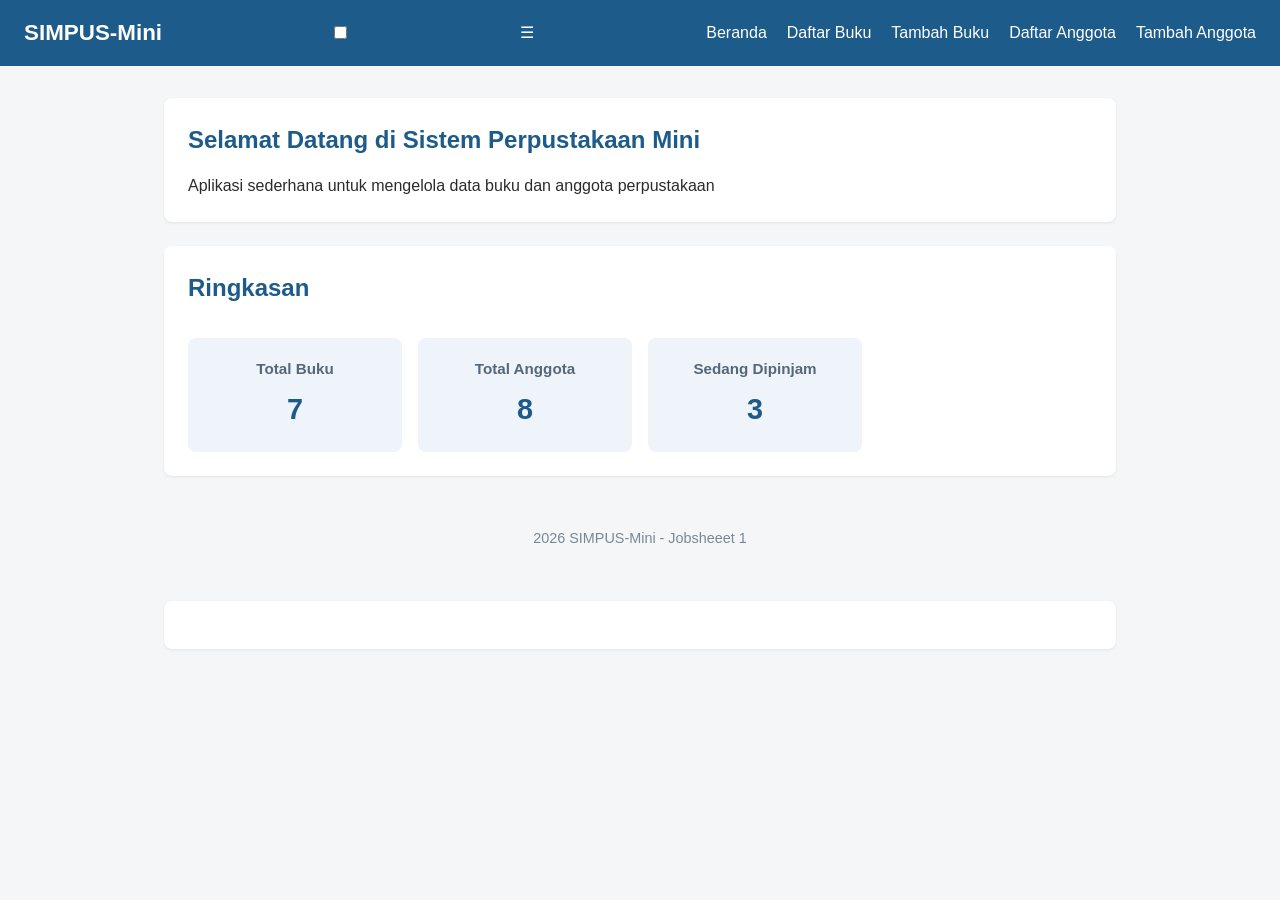
<file: Jobsheet 02/index.html>
<!doctype html>
<html lang="id">
  <head>
    <meta charset="UTF-8" />
  <!--<tittle>SIMPUS-Mini | Beranda</tittle> -->
    <link rel="stylesheet" href="assets/css/style.css" />
    
  </head>
  <body>
    <header>
      <h1>SIMPUS-Mini</h1>
      <input type="checkbox" id="nav-toggle" class="=nav-toggle">
      <label for="nav-toggle" class="nav-toggle-label">&#9776;</label>
      <nav>
        <ul>
          <li><a href="index.html">Beranda</a></li>
          <li><a href="buku/list.html">Daftar Buku</a></li>
          <li><a href="buku/tambah.html">Tambah Buku</a></li>
          <li><a href="anggota/list.html">Daftar Anggota</a></li>
          <li><a href="anggota/tambah.html">Tambah Anggota</a></li>
        </ul>
      </nav>
    </header>

    <main>
      <section>
        <h2> Selamat Datang di Sistem Perpustakaan Mini</h2>
        <p>
           Aplikasi sederhana untuk mengelola data buku dan anggota perpustakaan
        </p>
      </section>

      <section>
        <h2> Ringkasan</h2>
        <article>
          <h3>Total Buku</h3>
          <p>7</p>
        </article>
        <article>
          <h3>Total Anggota</h3>
          <p>8</p>
        </article>
        <article>
          <h3>Sedang Dipinjam</h3>
          <p>3</p>
        </article>
      </section>
    </main>

    <footer>
      <p>2026 SIMPUS-Mini - Jobsheeet 1</p>
    </footer>
  </body>
</html>

<main>
  <section></section>
</main>
</file>
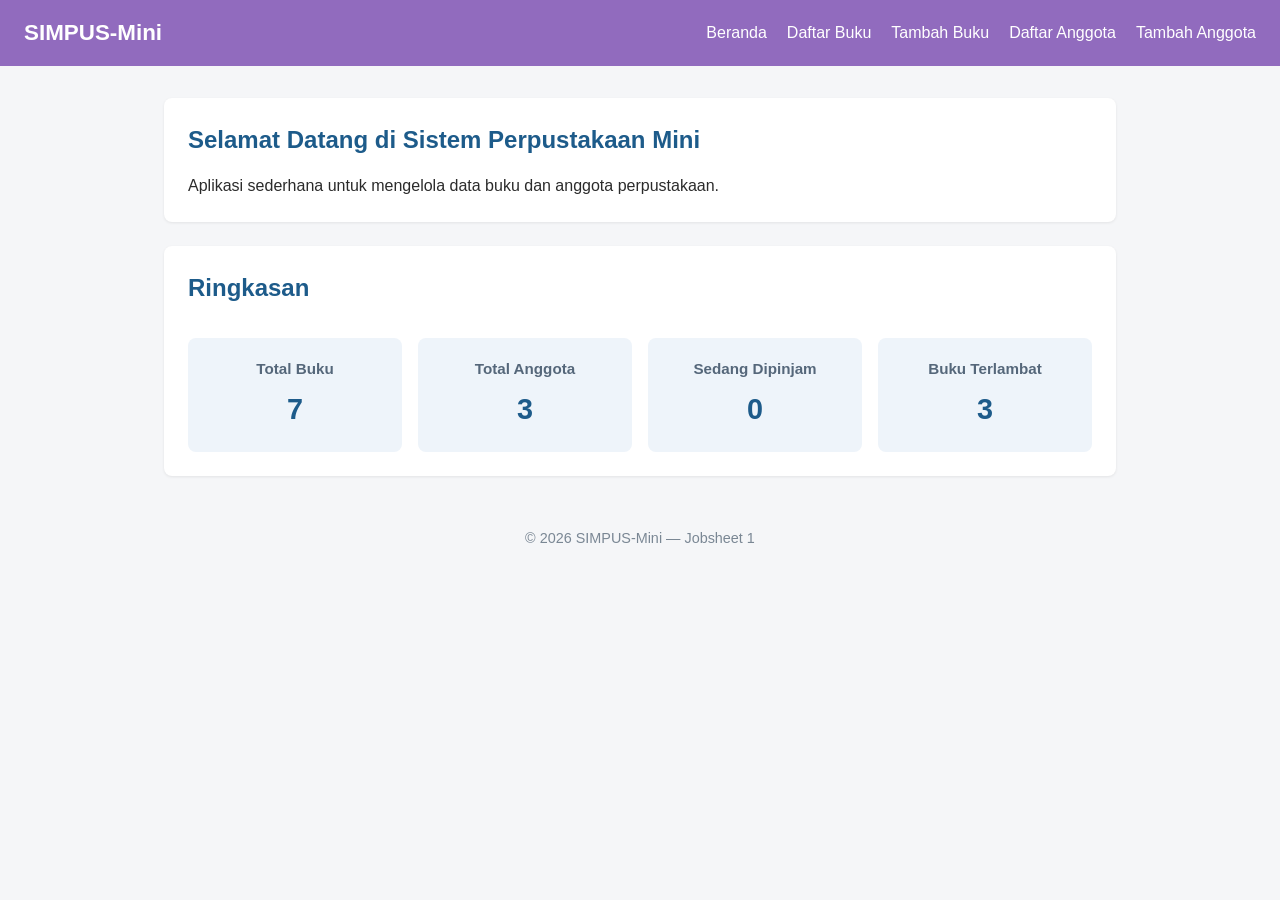
<file: Jobsheet 03/index.html>
<!DOCTYPE html>
<html lang="id">
<head>
    <meta charset="UTF-8">
    <meta name="viewport" content="width=device-width, initial-scale=1">
    <title>SIMPUS-Mini | Beranda</title>
    <link rel="stylesheet" href="assets/css/style.css">
</head>
<body>
    <header>
        <h1>SIMPUS-Mini</h1>
        <input type="checkbox" id="nav-toggle" class="nav-toggle">
        
        <nav>
            <ul>
                <li><a href="index.html">Beranda</a></li>
                <li><a href="buku/list.html">Daftar Buku</a></li>
                <li><a href="buku/tambah.html">Tambah Buku</a></li>
                <li><a href="anggota/list.html">Daftar Anggota</a></li>
                <li><a href="anggota/tambah.html">Tambah Anggota</a></li>
            </ul>
         </nav>
         <!-- Label dipindahkan setelah baris nav   -->
          <label for="nav-toggle" class="nav-toggle-label">&#9776;</label>
    </header>

<main>
    <section>
        <h2>Selamat Datang di Sistem Perpustakaan Mini</h2>
        <p>Aplikasi sederhana untuk mengelola data buku dan anggota perpustakaan.</p>
    </section>
    <section>
        <h2>Ringkasan</h2>
        <article>
            <h3>Total Buku</h3>
            <p>7</p>
    </article>

    <article>
        <h3>Total Anggota</h3>
        <p>3</p>
    </article>

    <article>
        <h3>Sedang Dipinjam</h3>
        <p>0</p>
    </article>

    <article>
        <h3>Buku Terlambat</h3>
        <p>3</p>
    </article>
</section>
</main>

    <footer>
        <p>© 2026 SIMPUS-Mini — Jobsheet 1</p>
    </footer>
</body>
</html>
</file>
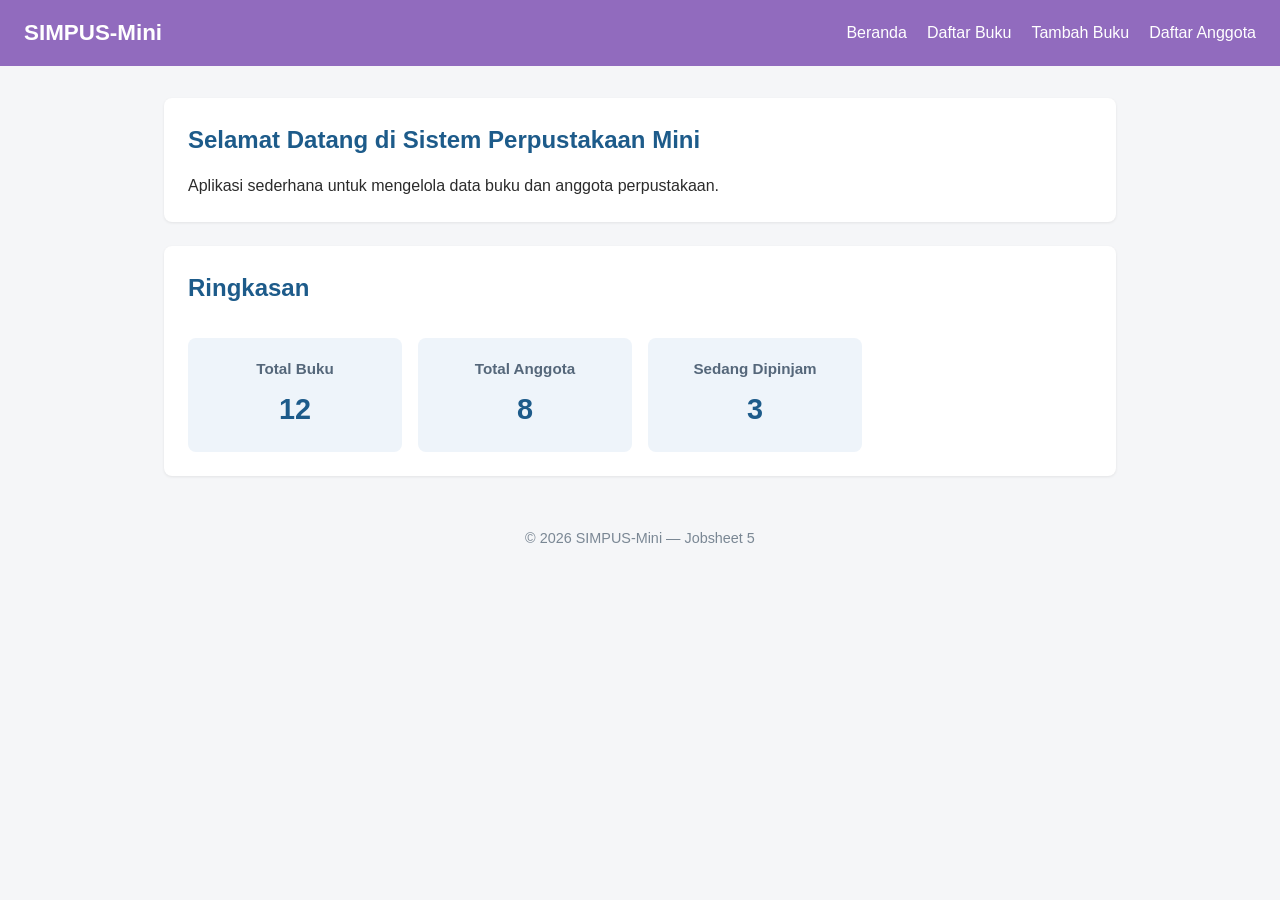
<file: Jobsheet 05/index.html>
<!DOCTYPE html>
<html lang="id">
<head>
    <meta charset="UTF-8">
    <meta name="viewport" content="width=device-width, initial-scale=1">
    <title>SIMPUS-Mini | Beranda</title>
    <link rel="stylesheet" href="assets/css/style.css">
</head>
<body>
    <header>
        <h1>SIMPUS-Mini</h1>
        <button type="button" id="nav-toggle-btn" class="nav-toggle-label" aria-label="Menu">&#9776;</button>
        <nav>
            <ul>
                <li><a href="index.html">Beranda</a></li>
                <li><a href="buku/list.html">Daftar Buku</a></li>
                <li><a href="buku/tambah.html">Tambah Buku</a></li>
                <li><a href="anggota/list.html">Daftar Anggota</a></li>
            </ul>
        </nav>
    </header>

    <main>
        <section>
            <h2>Selamat Datang di Sistem Perpustakaan Mini</h2>
            <p>Aplikasi sederhana untuk mengelola data buku dan anggota perpustakaan.</p>
        </section>

        <section>
            <h2>Ringkasan</h2>
            <article>
                <h3>Total Buku</h3>
                <p>12</p>
            </article>
            <article>
                <h3>Total Anggota</h3>
                <p>8</p>
            </article>
            <article>
                <h3>Sedang Dipinjam</h3>
                <p>3</p>
            </article>
        </section>
    </main>

    <footer>
        <p>&copy; 2026 SIMPUS-Mini &mdash; Jobsheet 5</p>
    </footer>
    <script src="assets/js/app.js"></script>
</body>
</html>
</file>
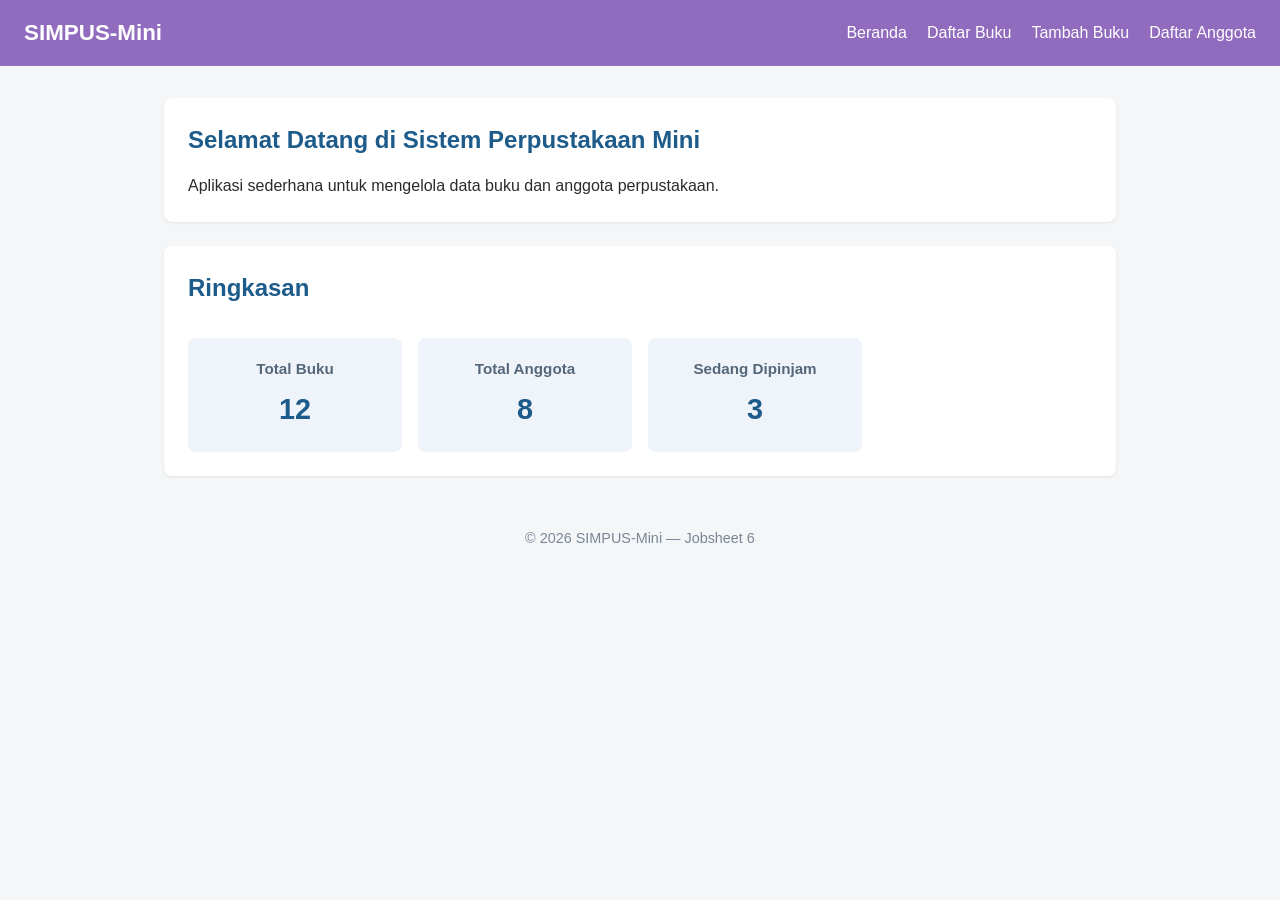
<file: Jobsheet 06/index.html>
<!DOCTYPE html>
<html lang="id">
<head>
    <meta charset="UTF-8">
    <meta name="viewport" content="width=device-width, initial-scale=1">
    <title>SIMPUS-Mini | Beranda</title>
    <link rel="stylesheet" href="assets/css/style.css">
</head>
<body>
    <header>
        <h1>SIMPUS-Mini</h1>
        <button type="button" id="nav-toggle-btn" class="nav-toggle-label" aria-label="Menu">&#9776;</button>
        <nav>
            <ul>
                <li><a href="index.html">Beranda</a></li>
                <li><a href="buku/list.html">Daftar Buku</a></li>
                <li><a href="buku/tambah.html">Tambah Buku</a></li>
                <li><a href="anggota/list.html">Daftar Anggota</a></li>
            </ul>
        </nav>
    </header>

    <main>
        <section>
            <h2>Selamat Datang di Sistem Perpustakaan Mini</h2>
            <p>Aplikasi sederhana untuk mengelola data buku dan anggota perpustakaan.</p>
        </section>

        <section>
            <h2>Ringkasan</h2>
            <article>
                <h3>Total Buku</h3>
                <p>12</p>
            </article>
            <article>
                <h3>Total Anggota</h3>
                <p>8</p>
            </article>
            <article>
                <h3>Sedang Dipinjam</h3>
                <p>3</p>
            </article>
        </section>
    </main>

    <footer>
        <p>&copy; 2026 SIMPUS-Mini &mdash; Jobsheet 6</p>
    </footer>
    <script src="assets/js/app.js"></script>
</body>
</file>
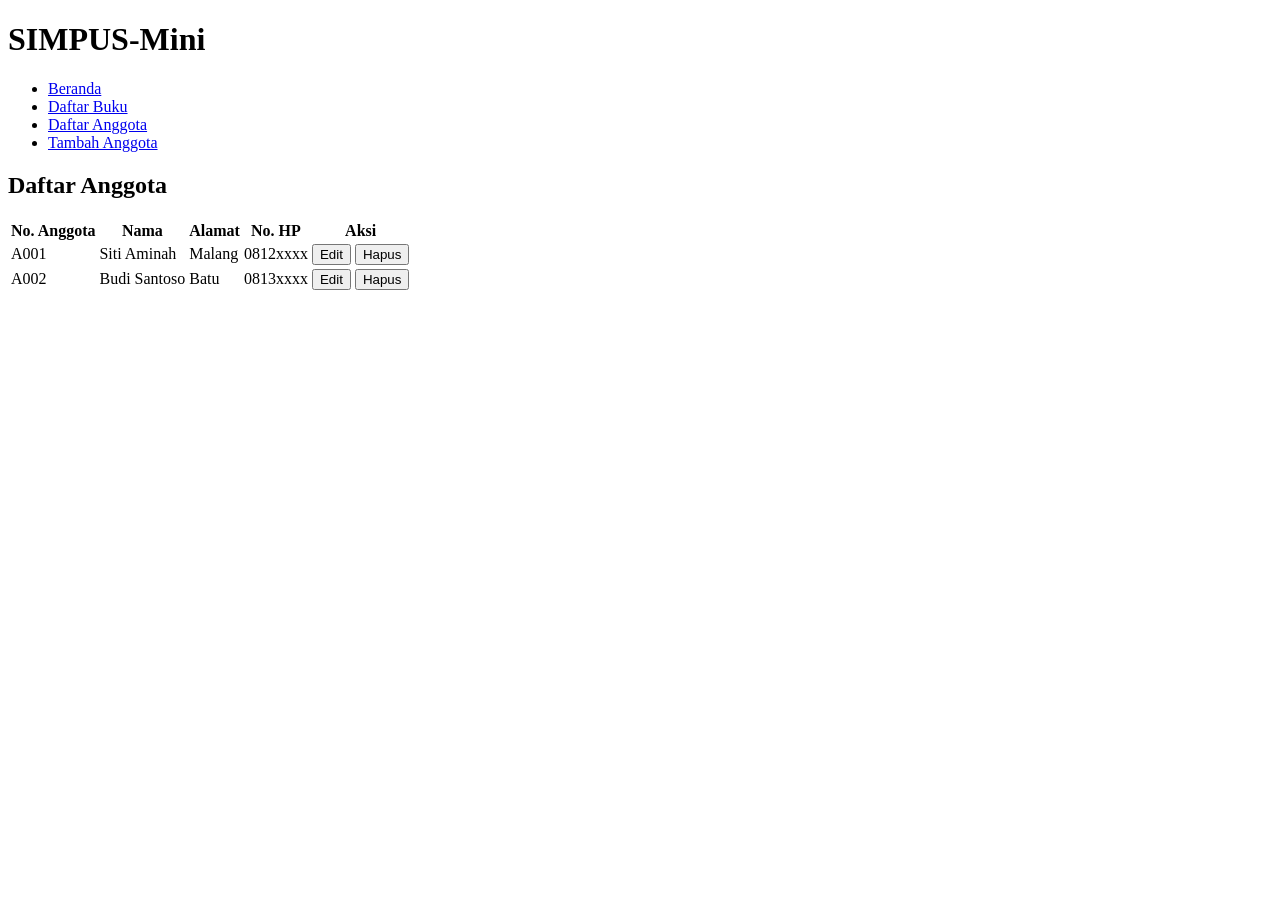
<file: Jobsheet 01/anggota/listAnggota.html>
<!DOCTYPE html>
<html lang="id">
    <head>
        <meta charset="UTF-8">
        <title>SIMPUS-Mini | Daftar Anggota</title>
    </head>
    <body>
        <header>
            <h1>SIMPUS-Mini</h1>
            <nav>
                <ul>
                    <li><a href="../index.html">Beranda</a></li>
                    <li><a href="../buku/list.html">Daftar Buku</a></li>
                    <li><a href="list.html">Daftar Anggota</a></li>
                    <li><a href="tambah.html">Tambah Anggota</a></li>
                </ul>
            </nav>
        </header>

        <main>
            <h2>Daftar Anggota</h2>
            <table>
                <thead>
                    <tr>
                        <th>No. Anggota</th>
                        <th>Nama</th>
                        <th>Alamat</th>
                        <th>No. HP</th>
                        <th>Aksi</th>
                    </tr>
                </thead>
                <tbody>
                    <tr>
                        <td>A001</td>
                        <td>Siti Aminah</td>
                        <td>Malang</td>
                        <td>0812xxxx</td>
                        <td>
                            <button type="button">Edit</button>
                            <button type="button">Hapus</button>
                        </td>
                    </tr>
                    <tr>
                        <td>A002</td>
                        <td>Budi Santoso</td>
                        <td>Batu</td>
                        <td>0813xxxx</td>
                        <td>
                            <button type="button">Edit</button>
                            <button type="button">Hapus</button>
                        </td>
                    </tr>
                </tbody>
            </table>
        </main>
    </body>
</html>
</file>
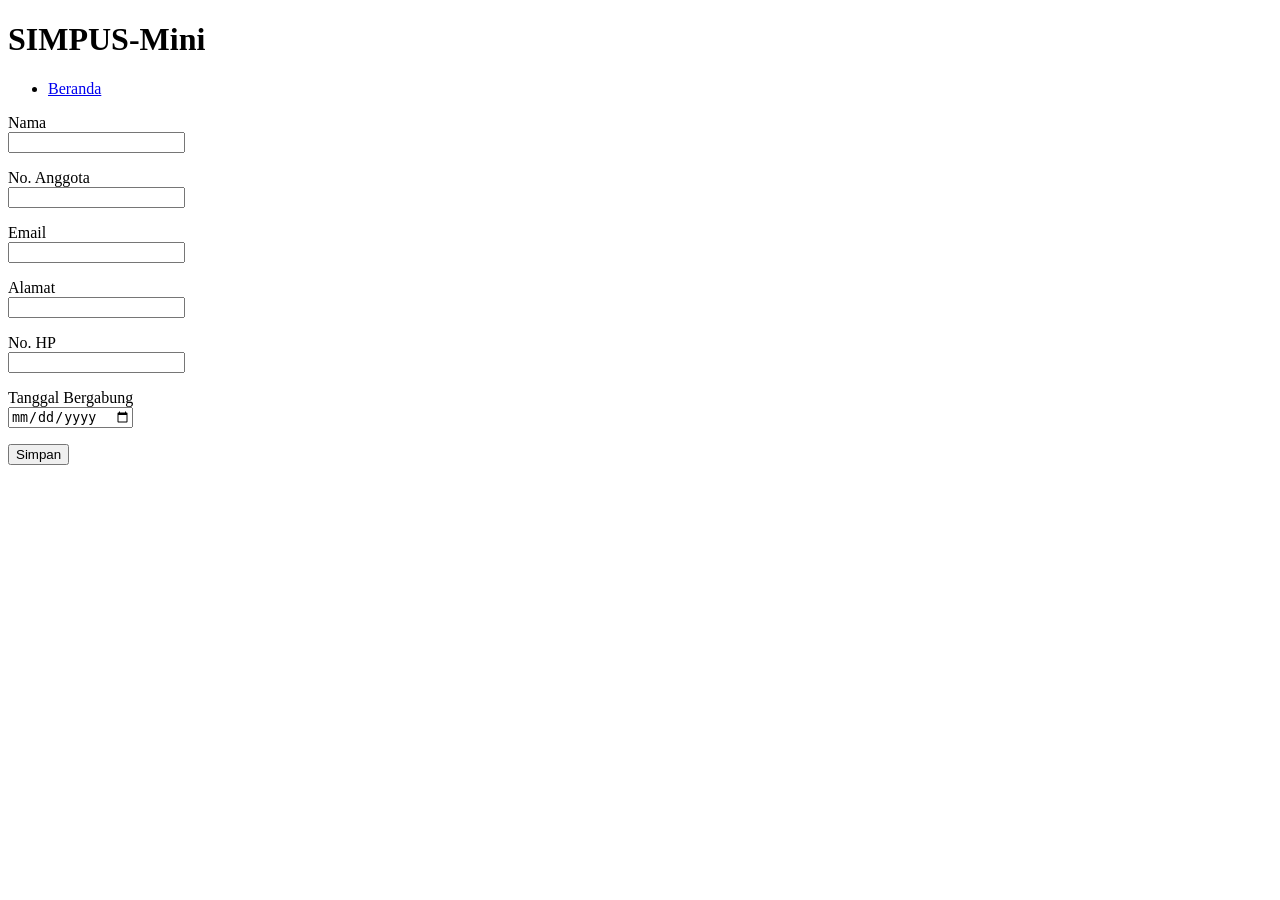
<file: Jobsheet 01/anggota/tambahAnggota.html>
<!DOCTYPE html>
<html lang="id">
    <head>
        <meta charset="UTF-8">
        <title>SIMPUS-Mini | Tambah Anggota</title>
    </head>
    <body>
        <header>
            <h1>SIMPUS-Mini</h1>
            <nav>
                <ul>
                    <li><a href="../index.html">Beranda</a></li>
                </ul>
            </nav>
        </header>
        <main>
    <form>
<p>
    <label for="nama">Nama</label><br>
    <input type="text" id="nama" name="nama" required>
</p>

<p>
    <label for="no_anggota">No. Anggota</label><br>
    <input type="text" id="no_anggota" name="no_anggota" required>
</p>

<p>
    <label for="email">Email</label><br>
    <input type="email" id="email" name="email" required>
</p>

<p>
    <label for="alamat">Alamat</label><br>
    <input type="text" id="alamat" name="alamat">
</p>

<p>
    <label for="no_hp">No. HP</label><br>
    <input type="text" id="no_hp" name="no_hp">
</p>

<p>
    <label for="tgl_bergabung">Tanggal Bergabung</label><br>
    <input type="date" id="tgl_bergabung" name="tgl_bergabung">
</p>

<p>
    <button type="submit">Simpan</button>
</p>
            </form>
        </main>
    </body>
</html>
</file>
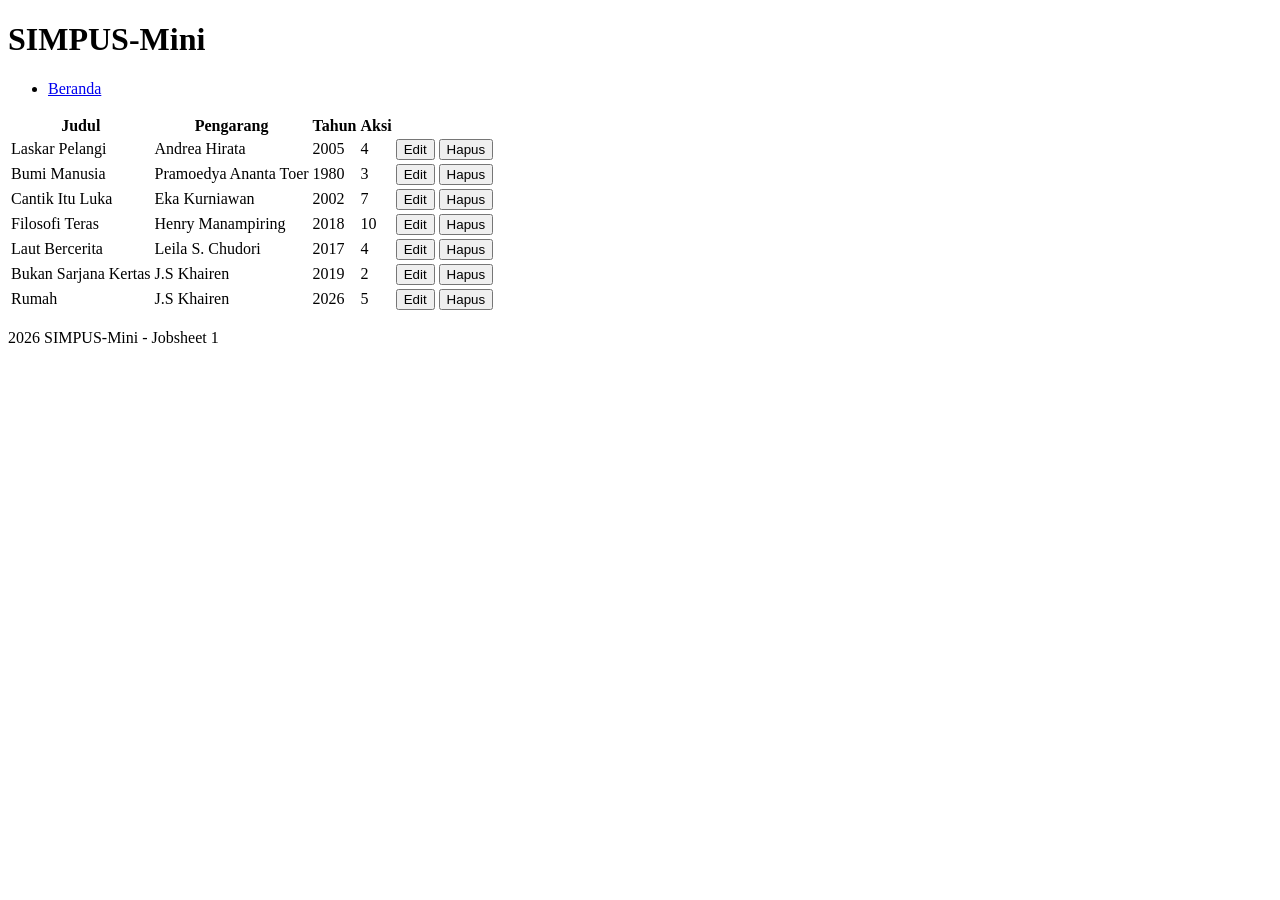
<file: Jobsheet 01/buku/listBuku.html>
<!DOCTYPE html>
<html lang="id">
    <head>
        <meta charset="UTF-8">
        <title>SIMPUS-Mini | Beranda</title>
    </head>
    <body>
        <header>
            <h1>SIMPUS-Mini</h1>
            <nav>
                <ul>
                    <li><a href="../index.html">Beranda</a></li>
                </ul>
            </nav>
        </header>

        <main>
        <table>
            <thead>
                <tr>
                    <th>Judul</th>
                    <th>Pengarang</th>
                    <th>Tahun</th>
                    <th>Aksi</th>
                </tr>
            </thead>
            <tbody>
                <tr>
                    <td>Laskar Pelangi</td>
                    <td>Andrea Hirata</td>
                    <td>2005</td>
                    <td>4</td>
                    <td>
                        <button type="button">Edit</button>
                        <button type="button">Hapus</button>
                    </td>
                </tr>
                <tr>
                <td>Bumi Manusia</td>
                <td>Pramoedya Ananta Toer</td>
                <td>1980</td>
                <td>3</td>
                <td>
                        <button type="button">Edit</button>
                        <button type="button">Hapus</button>
                    </td>
                </tr>
                <tr>
                <td>Cantik Itu Luka</td>
                <td>Eka Kurniawan</td>
                <td>2002</td>
                <td>7</td>
                <td>
                        <button type="button">Edit</button>
                        <button type="button">Hapus</button>
                    </td>
                </tr>
                <tr>
                <td>Filosofi Teras</td>
                <td>Henry Manampiring</td>
                <td>2018</td>
                <td>10</td>
                <td>
                        <button type="button">Edit</button>
                        <button type="button">Hapus</button>
                    </td>
                </tr>
                <tr>
                <td>Laut Bercerita</td>
                <td>Leila S. Chudori</td>
                <td>2017</td>
                <td>4</td>
                <td>
                        <button type="button">Edit</button>
                        <button type="button">Hapus</button>
                    </td>
                </tr>
                <tr>
                <td>Bukan Sarjana Kertas</td>
                <td>J.S Khairen</td>
                <td>2019</td>
                <td>2</td>
                <td>
                        <button type="button">Edit</button>
                        <button type="button">Hapus</button>
                    </td>
                </tr>
                <tr>
                <td>Rumah</td>
                <td>J.S Khairen</td>
                <td>2026</td>
                <td>5</td>
                <td>
                        <button type="button">Edit</button>
                        <button type="button">Hapus</button>
                    </td>
                </tr>
            </tbody>
        </table>
        </main>

        <footer>
            <p>2026 SIMPUS-Mini - Jobsheet 1 </p>
        </footer>
    </body>
</html>
</file>
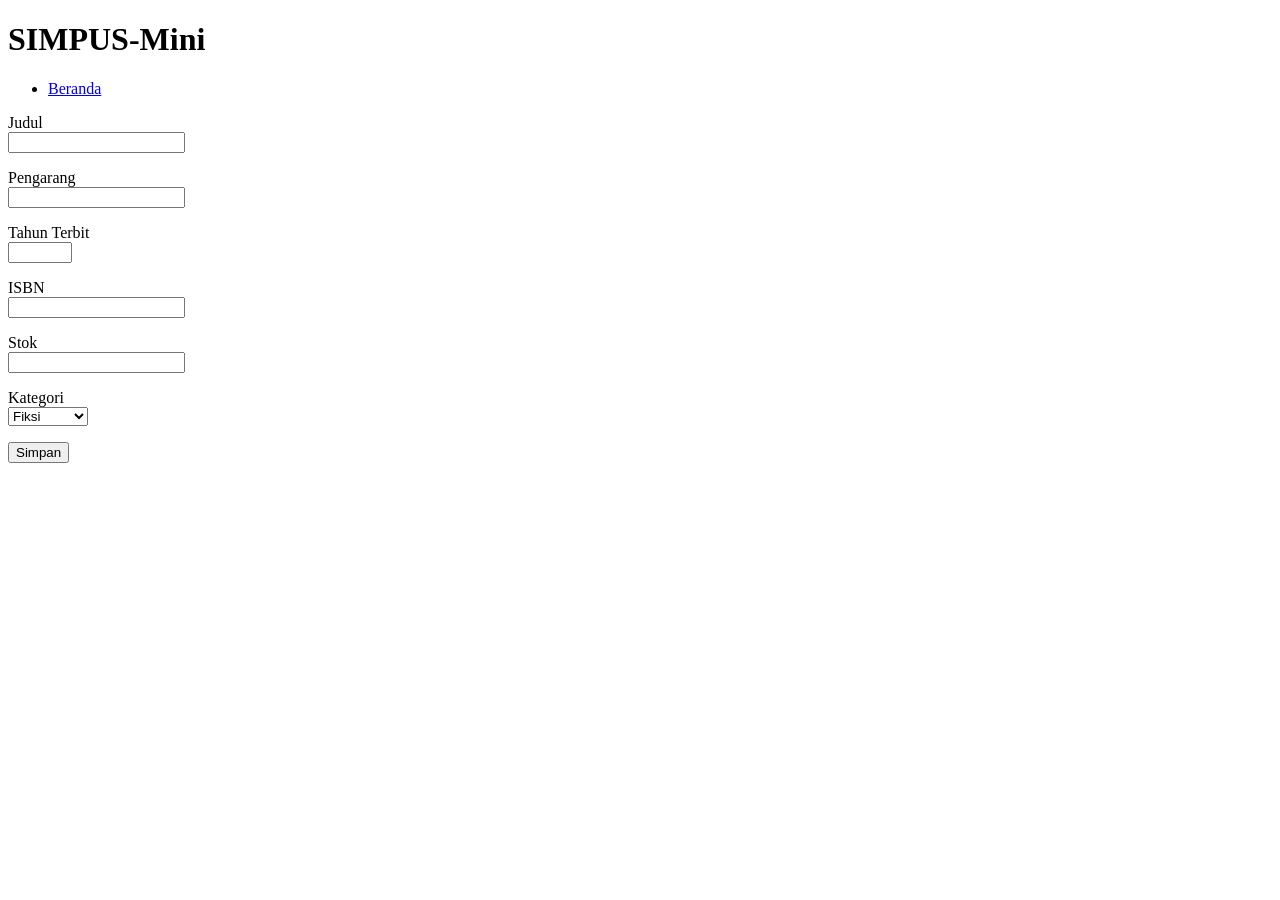
<file: Jobsheet 01/buku/tambahBuku.html>
<!DOCTYPE html>
<html lang="id">
    <head>
        <meta charset="UTF-8">
        <title>SIMPUS-Mini | Tambah Buku</title>
    </head>
    <body>
        <header>
            <h1>SIMPUS-Mini</h1>
            <nav>
                <ul>
                    <li><a href="../index.html">Beranda</a></li>
                </ul>
            </nav>
        </header>
        <main>
            <form>
    <p>
        <label for="judul">Judul</label><br>
        <input type="text" id="judul" name="judul" required>
</p>

<p>
    <label for="pengarang">Pengarang</label><br>
    <input type="text" id="pengarang" name="pengarang" required>
</p>

<p>
    <label for="tahun">Tahun Terbit</label><br>
    <input type="number" id="tahun" name="tahun" min="1900" max="2026" required>
</p>

<p>
    <label for="isbn">ISBN</label><br>
    <input type="text" id="isbn" name="isbn">
</p>

<p>
    <label for="stok">Stok</label><br>
    <input type="number" id="stok" name="stok" min="0" required>
</p>

<p>
    <label for="kategori">Kategori</label><br>
    <select id="kategori" name="kategori">
        <option value="fiksi">Fiksi</option>
        <option value="non-fiksi">Non-Fiksi</option>
        <option value="referensi">Referensi</option>
    </select>
</p>

<p>
    <button type="submit">Simpan</button>
</p>
            </form>
        </main>
    </body>
</html>
</file>
<file: Jobsheet 02/assets/css/style.css>
/* ==== Reset & Base ===== */
* {
  box-sizing: border-box;
  margin: 0;
  padding: 0;
}

body {
  font-family: "Segoe UI", Arial, sans-serif;
  color: #2b2b2b;
  background-color: #f5f6f8;
  line-height: 1.5;
}

a {
  color: #1d5b8a;
  text-decoration: none;
}

a:hover {
  text-decoration: underline;
}

/* ===== Header & Navbar (Flexbox) ===== */
header {
  background-color: #1d5b8a;
  color: #fff;
  padding: 1rem 1.5rem;
  display: flex;
  align-items: center;
  justify-content: space-between;
  flex-wrap: wrap;
}

header h1 {
  font-size: 1.4rem;
}

header nav ul {
  list-style: none;
  display: flex;
  gap: 1.25rem;
}

header nav a {
  color: #fff;
  font-weight: 500;
}

/* ===== Main Layout ===== */
main {
  max-width: 1000px;
  margin: 2rem auto;
  padding: 0 1.5rem;
}

section {
  background-color: #fff;
  border-radius: 8px;
  padding: 1.5rem;
  margin-bottom: 1.5rem;
  box-shadow: 0 1px 3px rgba(0, 0, 0, 0.08);
}

section h2 {
  margin-bottom: 1rem;
  color: #1d5b8a;
}

/* ===== Kartu Statistik (CSS Grid) ===== */
main section:nth-of-type(2) {
  display: grid;
  grid-template-columns: repeat(4, 1fr);
  gap: 1rem;
}

main section:nth-of-type(2) h2 {
  grid-column: 1 / -1;
}

main section:nth-of-type(2) article {
  background-color: #eef4fa;
  border-radius: 8px;
  padding: 1.25rem;
  text-align: center;
}

main section:nth-of-type(2) article h3 {
  font-size: 0.95rem;
  color: #55677a;
  margin-bottom: 0.5rem;
}

main section:nth-of-type(2) article p {
  font-size: 1.8rem;
  font-weight: 700;
  color: #1d5b8a;
}

/* ===== Tabel ===== */
table {
  width: 100%;
  border-collapse: collapse;
}

th,
td {
  text-align: left;
  padding: 0.65rem 0.75rem;
  border-bottom: 1px solid #e2e6ea;
}

thead {
  background-color: #1d5b8a;
  color: #fff;
}

tbody tr:nth-child(even) {
  background-color: #f7f9fb;
}

tbody tr:hover {
  background-color: #eef4fa;
}

td button {
  padding: 0.35rem 0.7rem;
  margin-right: 0.35rem;
  border: none;
  border-radius: 4px;
  cursor: pointer;
  font-size: 0.85rem;
}

td button:first-of-type {
  background-color: #f0ad4e;
  color: #fff;
}

td button:last-of-type {
  background-color: #d9534f;
  color: #fff;
}

/* ===== Form ===== */
form p {
  margin-bottom: 1rem;
}

form label {
  display: block;
  margin-bottom: 0.35rem;
  font-weight: 600;
  color: #444;
}

form input,
form select {
  width: 100%;
  max-width: 400px;
  padding: 0.55rem 0.7rem;
  border: 1px solid #cdd4da;
  border-radius: 4px;
  font-size: 1rem;
}

form button[type="submit"] {
  background-color: #1d5b8a;
  color: #fff;
  border: none;
  padding: 0.6rem 1.5rem;
  border-radius: 4px;
  font-size: 1rem;
  cursor: pointer;
}

form button[type="submit"]:hover {
  background-color: #164869;
}

/* ===== Footer ===== */
footer {
  text-align: center;
  padding: 1.25rem;
  color: #7a8794;
  font-size: 0.9rem;
}
</file>
<file: Jobsheet 03/assets/css/style.css>
/* ==== Reset & Base ===== */
* {
  box-sizing: border-box;
  margin: 0;
  padding: 0;
}

body {
  font-family: "Segoe UI", Arial, sans-serif;
  color: #2b2b2b;
  background-color: #f5f6f8;
  line-height: 1.5;
}

a {
  color: #1d5b8a;
  text-decoration: none;
}

a:hover {
  text-decoration: underline;
}

/* ===== Header & Navbar (Flexbox) ===== */
header {
  background-color: #916bbe;
  color: #fff;
  padding: 1rem 1.5rem;
  display: flex;
  align-items: center;
  justify-content: space-between;
  flex-wrap: wrap;
}

header h1 {
  font-size: 1.4rem;
}

header nav ul {
  list-style: none;
  display: flex;
  gap: 1.25rem;
}

header nav a {
  color: #fff;
  font-weight: 500;
}

/* ===== Main Layout ===== */
main {
  max-width: 1000px;
  margin: 2rem auto;
  padding: 0 1.5rem;
}

section {
  background-color: #fff;
  border-radius: 8px;
  padding: 1.5rem;
  margin-bottom: 1.5rem;
  box-shadow: 0 1px 3px rgba(0, 0, 0, 0.08);
}

section h2 {
  margin-bottom: 1rem;
  color: #1d5b8a;
}

/* ===== Kartu Statistik (CSS Grid) ===== */
main section:nth-of-type(2) {
  display: grid;
  grid-template-columns: repeat(4, 1fr);
  gap: 1rem;
}

main section:nth-of-type(2) h2 {
  grid-column: 1 / -1;
}

main section:nth-of-type(2) article {
  background-color: #eef4fa;
  border-radius: 8px;
  padding: 1.25rem;
  text-align: center;
}

main section:nth-of-type(2) article h3 {
  font-size: 0.95rem;
  color: #55677a;
  margin-bottom: 0.5rem;
}

main section:nth-of-type(2) article p {
  font-size: 1.8rem;
  font-weight: 700;
  color: #1d5b8a;
}

/* ===== Tabel ===== */
table {
  width: 100%;
  border-collapse: collapse;
}

th,
td {
  text-align: left;
  padding: 0.75rem 0.75rem;
  border-bottom: 1px solid #e2e6ea;
}

thead {
  background-color: #8fa2b0;
  color: #fff;
}

tbody tr:nth-child(even) {
  background-color: #f7f9fb;
}

tbody tr:hover {
  background-color: #eef4fa;
}

td button {
  padding: 0.35rem 0.7rem;
  margin-right: 0.35rem;
  border: none;
  border-radius: 4px;
  cursor: pointer;
  font-size: 0.85rem;
}

td button:first-of-type {
  background-color: #f0ad4e;
  color: #fff;
}

td button:last-of-type {
  background-color: #d9534f;
  color: #fff;
}

/* ===== Form ===== */
form p {
  margin-bottom: 1rem;
}

form label {
  display: block;
  margin-bottom: 0.35rem;
  font-weight: 600;
  color: #444;
}

form input,
form select {
  width: 100%;
  max-width: 400px;
  padding: 0.55rem 0.7rem;
  border: 1px solid #cdd4da;
  border-radius: 4px;
  font-size: 1rem;
}

form button[type="submit"] {
  background-color: #1d5b8a;
  color: #fff;
  border: none;
  padding: 0.6rem 1.5rem;
  border-radius: 4px;
  font-size: 1rem;
  cursor: pointer;
}

form button[type="submit"]:hover {
  background-color: #164869;
}

/* ===== Footer ===== */
footer {
  text-align: center;
  padding: 1.25rem;
  color: #7a8794;
  font-size: 0.9rem;
}

@media (max-width: 480px) {
  header {
    position: relative;
  }
  .nav-toggle-label {
    display: block;
  }
  header nav {
    display: none;
    width: 100%;
    order: 3;
    margin-top: 1rem;
  }
  .nav-toggle:checked ~ nav {
    display: block;
  }
  header nav ul {
    flex-direction: column;
    gap: 0.75rem;
  }
}

/* === Hamburger Menu (Checkbox hack) === */
.nav-toggle {
  display: none;
}

.nav-toggle-label {
  display: none;
  font-size: 1.6rem;
  color: #fff;
  cursor: pointer;
}

.table-responsive {
  overflow-x: auto;
}

/* === Responsive Breakpoints === */

/* Tablet ke bawah */
@media (max-width: 900px) {
  main section:nth-of-type(2) {
    grid-template-columns: repeat(2, 1fr);
  }
}

/* Mobile */
@media(max-width: 480px) {
  header{
    position: relative;
  }
  .nav-toggle-label {
    display: block;
  }
  header nav{
    display: none;
    width: 100%;
    order: 3;
    margin-top: 1rem;
  }
  .nav-toggle:checked ~ nav {
    display: block;
  }
  header nav ul {
    flex-direction: column;
    gap: 0.75rem;
  }
  main section:nth-of-type(2) {
    grid-template-columns: 1fr;
  }
  form input, form select {
    max-width: 100%;
  }
}
@media (min-width: 1400px) {
  main {
    max-width: 1000px;
  }
}

.table-responsive,
pre {
  overflow-x: auto;
}
</file>
<file: Jobsheet 05/assets/css/style.css>
/* ==== Reset & Base ===== */
* {
  box-sizing: border-box;
  margin: 0;
  padding: 0;
}

body {
  font-family: "Segoe UI", Arial, sans-serif;
  color: #2b2b2b;
  background-color: #f5f6f8;
  line-height: 1.5;
}

a {
  color: #1d5b8a;
  text-decoration: none;
}

a:hover {
  text-decoration: underline;
}

/* ===== Header & Navbar (Flexbox) ===== */
header {
  background-color: #916bbe;
  color: #fff;
  padding: 1rem 1.5rem;
  display: flex;
  align-items: center;
  justify-content: space-between;
  flex-wrap: wrap;
}

header h1 {
  font-size: 1.4rem;
}

header nav ul {
  list-style: none;
  display: flex;
  gap: 1.25rem;
}

header nav a {
  color: #fff;
  font-weight: 500;
}

/* ===== Main Layout ===== */
main {
  max-width: 1000px;
  margin: 2rem auto;
  padding: 0 1.5rem;
}

section {
  background-color: #fff;
  border-radius: 8px;
  padding: 1.5rem;
  margin-bottom: 1.5rem;
  box-shadow: 0 1px 3px rgba(0, 0, 0, 0.08);
}

section h2 {
  margin-bottom: 1rem;
  color: #1d5b8a;
}

/* ===== Kartu Statistik (CSS Grid) ===== */
main section:nth-of-type(2) {
  display: grid;
  grid-template-columns: repeat(4, 1fr);
  gap: 1rem;
}

main section:nth-of-type(2) h2 {
  grid-column: 1 / -1;
}

main section:nth-of-type(2) article {
  background-color: #eef4fa;
  border-radius: 8px;
  padding: 1.25rem;
  text-align: center;
}

main section:nth-of-type(2) article h3 {
  font-size: 0.95rem;
  color: #55677a;
  margin-bottom: 0.5rem;
}

main section:nth-of-type(2) article p {
  font-size: 1.8rem;
  font-weight: 700;
  color: #1d5b8a;
}

/* ===== Tabel ===== */
table {
  width: 100%;
  border-collapse: collapse;
}

th,
td {
  text-align: left;
  padding: 0.75rem 0.75rem;
  border-bottom: 1px solid #e2e6ea;
}

thead {
  background-color: #8fa2b0;
  color: #fff;
}

tbody tr:nth-child(even) {
  background-color: #f7f9fb;
}

tbody tr:hover {
  background-color: #eef4fa;
}

td button {
  padding: 0.35rem 0.7rem;
  margin-right: 0.35rem;
  border: none;
  border-radius: 4px;
  cursor: pointer;
  font-size: 0.85rem;
}

td button:first-of-type {
  background-color: #f0ad4e;
  color: #fff;
}

td button:last-of-type {
  background-color: #d9534f;
  color: #fff;
}

/* ===== Form ===== */
form p {
  margin-bottom: 1rem;
}

form label {
  display: block;
  margin-bottom: 0.35rem;
  font-weight: 600;
  color: #444;
}

form input,
form select {
  width: 100%;
  max-width: 400px;
  padding: 0.55rem 0.7rem;
  border: 1px solid #cdd4da;
  border-radius: 4px;
  font-size: 1rem;
}

form button[type="submit"] {
  background-color: #1d5b8a;
  color: #fff;
  border: none;
  padding: 0.6rem 1.5rem;
  border-radius: 4px;
  font-size: 1rem;
  cursor: pointer;
}

form button[type="submit"]:hover {
  background-color: #164869;
}

/* ===== Footer ===== */
footer {
  text-align: center;
  padding: 1.25rem;
  color: #7a8794;
  font-size: 0.9rem;
}

@media (max-width: 480px) {
  header {
    position: relative;
  }
  .nav-toggle-label {
    display: block;
  }
  header nav {
    display: none;
    width: 100%;
    order: 3;
    margin-top: 1rem;
  }
  .nav-toggle:checked ~ nav {
    display: block;
  }
  header nav ul {
    flex-direction: column;
    gap: 0.75rem;
  }
}

/* === Hamburger Menu (Checkbox hack) === */
.nav-toggle {
  display: none;
}

.nav-toggle-label {
  display: none;
  font-size: 1.6rem;
  color: #fff;
  cursor: pointer;
}

.table-responsive {
  overflow-x: auto;
}

/* === Responsive Breakpoints === */

/* Tablet ke bawah */
@media (max-width: 900px) {
  main section:nth-of-type(2) {
    grid-template-columns: repeat(2, 1fr);
  }
}

/* Mobile */
@media(max-width: 480px) {
  header{
    position: relative;
  }
  .nav-toggle-label {
    display: block;
  }
  header nav{
    display: none;
    width: 100%;
    order: 3;
    margin-top: 1rem;
  }
  .nav-toggle:checked ~ nav {
    display: block;
  }
  header nav ul {
    flex-direction: column;
    gap: 0.75rem;
  }
  main section:nth-of-type(2) {
    grid-template-columns: 1fr;
  }
  form input, form select {
    max-width: 100%;
  }
}
@media (min-width: 1400px) {
  main {
    max-width: 1000px;
  }
}

.table-responsive,
pre {
  overflow-x: auto;
}
</file>
<file: Jobsheet 06/assets/css/style.css>
/* ==== Reset & Base ===== */
* {
  box-sizing: border-box;
  margin: 0;
  padding: 0;
}

body {
  font-family: "Segoe UI", Arial, sans-serif;
  color: #2b2b2b;
  background-color: #f5f6f8;
  line-height: 1.5;
}

a {
  color: #1d5b8a;
  text-decoration: none;
}

a:hover {
  text-decoration: underline;
}

/* ===== Header & Navbar (Flexbox) ===== */
header {
  background-color: #916bbe;
  color: #fff;
  padding: 1rem 1.5rem;
  display: flex;
  align-items: center;
  justify-content: space-between;
  flex-wrap: wrap;
}

header h1 {
  font-size: 1.4rem;
}

header nav ul {
  list-style: none;
  display: flex;
  gap: 1.25rem;
}

header nav a {
  color: #fff;
  font-weight: 500;
}

/* ===== Main Layout ===== */
main {
  max-width: 1000px;
  margin: 2rem auto;
  padding: 0 1.5rem;
}

section {
  background-color: #fff;
  border-radius: 8px;
  padding: 1.5rem;
  margin-bottom: 1.5rem;
  box-shadow: 0 1px 3px rgba(0, 0, 0, 0.08);
}

section h2 {
  margin-bottom: 1rem;
  color: #1d5b8a;
}

/* ===== Kartu Statistik (CSS Grid) ===== */
main section:nth-of-type(2) {
  display: grid;
  grid-template-columns: repeat(4, 1fr);
  gap: 1rem;
}

main section:nth-of-type(2) h2 {
  grid-column: 1 / -1;
}

main section:nth-of-type(2) article {
  background-color: #eef4fa;
  border-radius: 8px;
  padding: 1.25rem;
  text-align: center;
}

main section:nth-of-type(2) article h3 {
  font-size: 0.95rem;
  color: #55677a;
  margin-bottom: 0.5rem;
}

main section:nth-of-type(2) article p {
  font-size: 1.8rem;
  font-weight: 700;
  color: #1d5b8a;
}

/* ===== Tabel ===== */
table {
  width: 100%;
  border-collapse: collapse;
}

th,
td {
  text-align: left;
  padding: 0.75rem 0.75rem;
  border-bottom: 1px solid #e2e6ea;
}

thead {
  background-color: #8fa2b0;
  color: #fff;
}

tbody tr:nth-child(even) {
  background-color: #f7f9fb;
}

tbody tr:hover {
  background-color: #eef4fa;
}

td button {
  padding: 0.35rem 0.7rem;
  margin-right: 0.35rem;
  border: none;
  border-radius: 4px;
  cursor: pointer;
  font-size: 0.85rem;
}

td button:first-of-type {
  background-color: #f0ad4e;
  color: #fff;
}

td button:last-of-type {
  background-color: #d9534f;
  color: #fff;
}

/* ===== Form ===== */
form p {
  margin-bottom: 1rem;
}

form label {
  display: block;
  margin-bottom: 0.35rem;
  font-weight: 600;
  color: #444;
}

form input,
form select {
  width: 100%;
  max-width: 400px;
  padding: 0.55rem 0.7rem;
  border: 1px solid #cdd4da;
  border-radius: 4px;
  font-size: 1rem;
}

form button[type="submit"] {
  background-color: #1d5b8a;
  color: #fff;
  border: none;
  padding: 0.6rem 1.5rem;
  border-radius: 4px;
  font-size: 1rem;
  cursor: pointer;
}

form button[type="submit"]:hover {
  background-color: #164869;
}

/* ===== Footer ===== */
footer {
  text-align: center;
  padding: 1.25rem;
  color: #7a8794;
  font-size: 0.9rem;
}

@media (max-width: 480px) {
  header {
    position: relative;
  }
  .nav-toggle-label {
    display: block;
  }
  header nav {
    display: none;
    width: 100%;
    order: 3;
    margin-top: 1rem;
  }
  .nav-toggle:checked ~ nav {
    display: block;
  }
  header nav ul {
    flex-direction: column;
    gap: 0.75rem;
  }
}

/* === Hamburger Menu (Checkbox hack) === */
.nav-toggle {
  display: none;
}

.nav-toggle-label {
  display: none;
  font-size: 1.6rem;
  color: #fff;
  cursor: pointer;
}

.table-responsive {
  overflow-x: auto;
}

/* === Responsive Breakpoints === */

/* Tablet ke bawah */
@media (max-width: 900px) {
  main section:nth-of-type(2) {
    grid-template-columns: repeat(2, 1fr);
  }
}

/* Mobile */
@media(max-width: 480px) {
  header{
    position: relative;
  }
  .nav-toggle-label {
    display: block;
  }
  header nav{
    display: none;
    width: 100%;
    order: 3;
    margin-top: 1rem;
  }
  .nav-toggle:checked ~ nav {
    display: block;
  }
  header nav ul {
    flex-direction: column;
    gap: 0.75rem;
  }
  main section:nth-of-type(2) {
    grid-template-columns: 1fr;
  }
  form input, form select {
    max-width: 100%;
  }
}
@media (min-width: 1400px) {
  main {
    max-width: 1000px;
  }
}

.table-responsive,
pre {
  overflow-x: auto;
}
</file>
